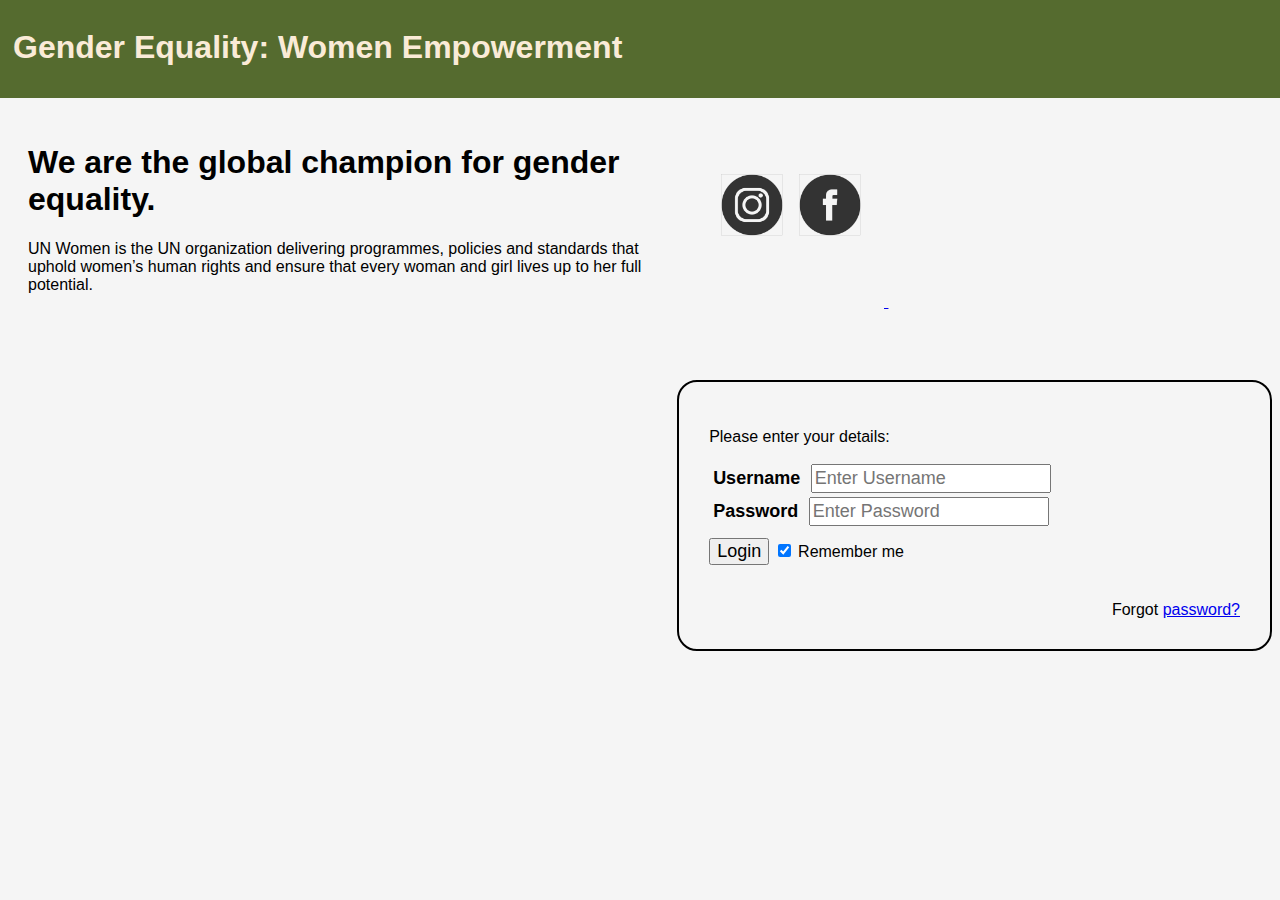
<file: index.html>
<!DOCTYPE html>
<html lang="en">
<head>
    <meta charset="UTF-8">
    <meta http-equiv="X-UA-Compatible" content="IE=edge">
    <meta name="viewport" content="width=device-width, initial-scale=1.0">
    <title>Log-in</title>
    <link rel="stylesheet" href="style_login.css">
    <script src="scripts.js"></script>
</head>
<body>
    <header>
        <h1 class="header">Gender Equality: Women Empowerment</h1>
    </header>
    <div id="about">
        <h1 class="abt">We are the global champion for gender equality.</h1>
        <p>UN Women is the UN organization delivering programmes, policies and standards that uphold women’s human rights and ensure that every woman and girl lives up to her full potential.</p>
    </div>
    <div class="container">
        <div>
            <p id="error">Please enter your details:</p>
            <label for="uname" class="inputs"><b>Username</b></label>
            <input type="text" class="inputs" id="username" placeholder="Enter Username" name="uname" required>
        </br>
            <label for="psw" class="inputs"><b>Password</b></label>
            <input type="password" class="inputs" id="password" placeholder="Enter Password" name="psw" required>
        </br>
            <button type="submit" class="buttonss" onclick="loginPage()">Login</button>
            <label>
              <input type="checkbox" checked="checked" name="remember"> Remember me
            </label>
        </div>
        <div id="cancel">
            <span class="psw">Forgot <a href="#">password?</a></span>
        </div>
    </div>
    <a href="https://www.instagram.com/m1ckenzy/">
        <img class="instagram" height=1 width=1>
    </a>
    <a href="https://www.facebook.com/mickaellahtessa.daradar">
        <img class="facebook" height=1 width=1>
    </a>
</body>
</html>
</file>
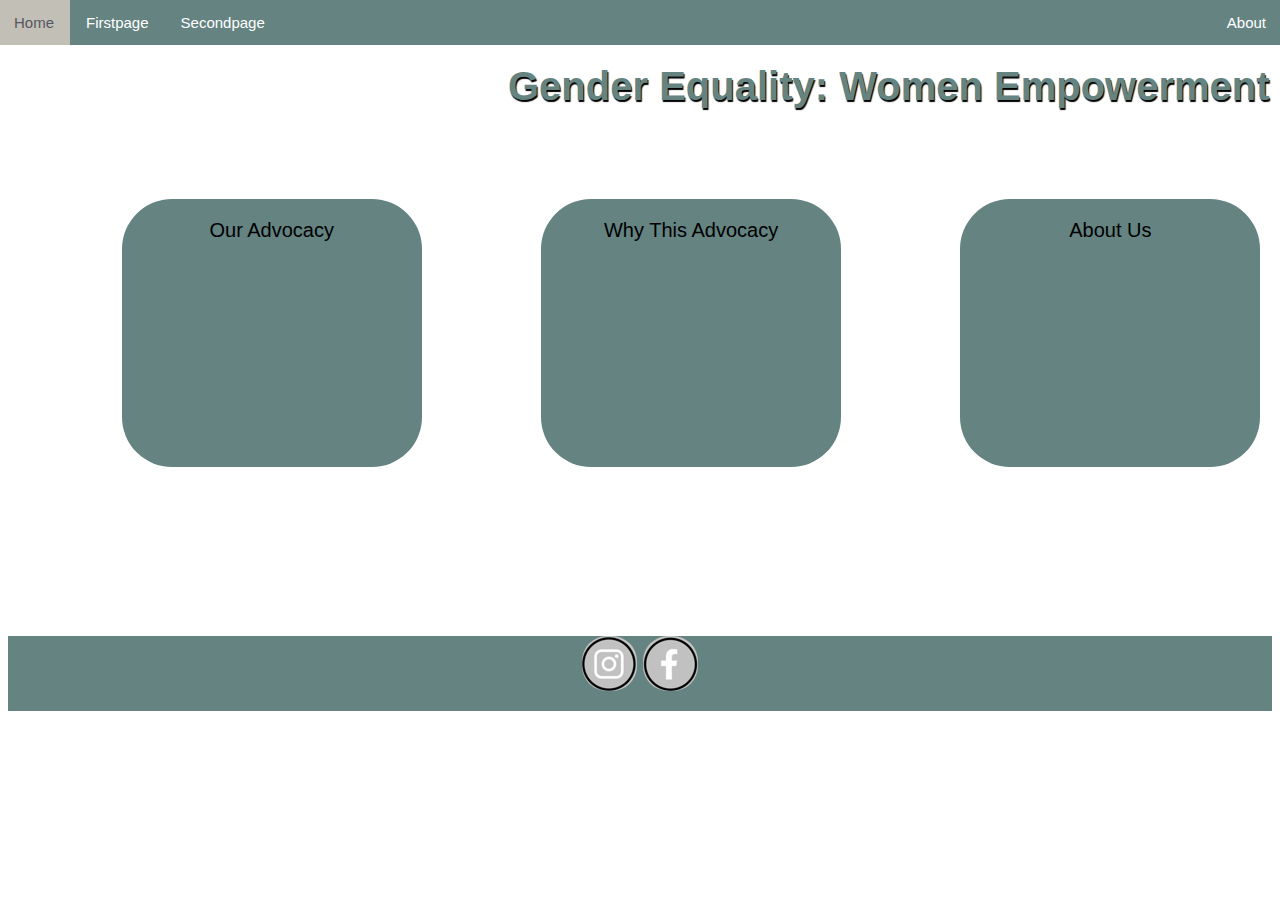
<file: Na_Daradar_2qproj/index.html>
<!DOCTYPE html>
<html>
<head>
	<meta charset="utf-8">
	<meta name="viewport" content="width=device-width, initial-scale=1">
	<link rel="stylesheet" type="text/css" href="styles.css">
	<title></title>
</head>
<body>
	<ul>
	  <li><a class="active" href="index.html">Home</a></li>
	  <li><a href="files/1stpage.html">Firstpage</a></li>
	  <li><a href="files/2ndpage.html">Secondpage</a></li>
	  <li style="float: right;"><a href="files/about.html">About</a></li>
	</ul>
	<aside id="center"><h1>Gender Equality: Women Empowerment</h1></aside>
	<article class="main">
		<aside class="image"><p>Our Advocacy</p><a href="files/1stpage.html"><img class="appear" src="files/images/riot.png"height=200px width=300px></a></aside>
		<aside class="image"><p>Why This Advocacy</p><a href="files/2ndpage.html"><img class="appear" src="files/images/gender.png"height=200px width=300px></a></aside>
		<aside class="image"><p>About Us</p><a href="files/about.html"><img class="appear" src="files/images/gender2.png"height=200px width=300px></a></aside></article>
<footer>
	<center>
		<a href="https://www.instagram.com/m1ckenzy"><img class="	instagram" src="files/images/invisible.png" height=1 widt	h=	1></a>	
		<a href="https://www.facebook.com/kenzie.ano"><img class=	"	facebook" src="files/images/invisible.png" height=1 width=1	></a>
	</center>
</footer>
</body>
</html>
</file>
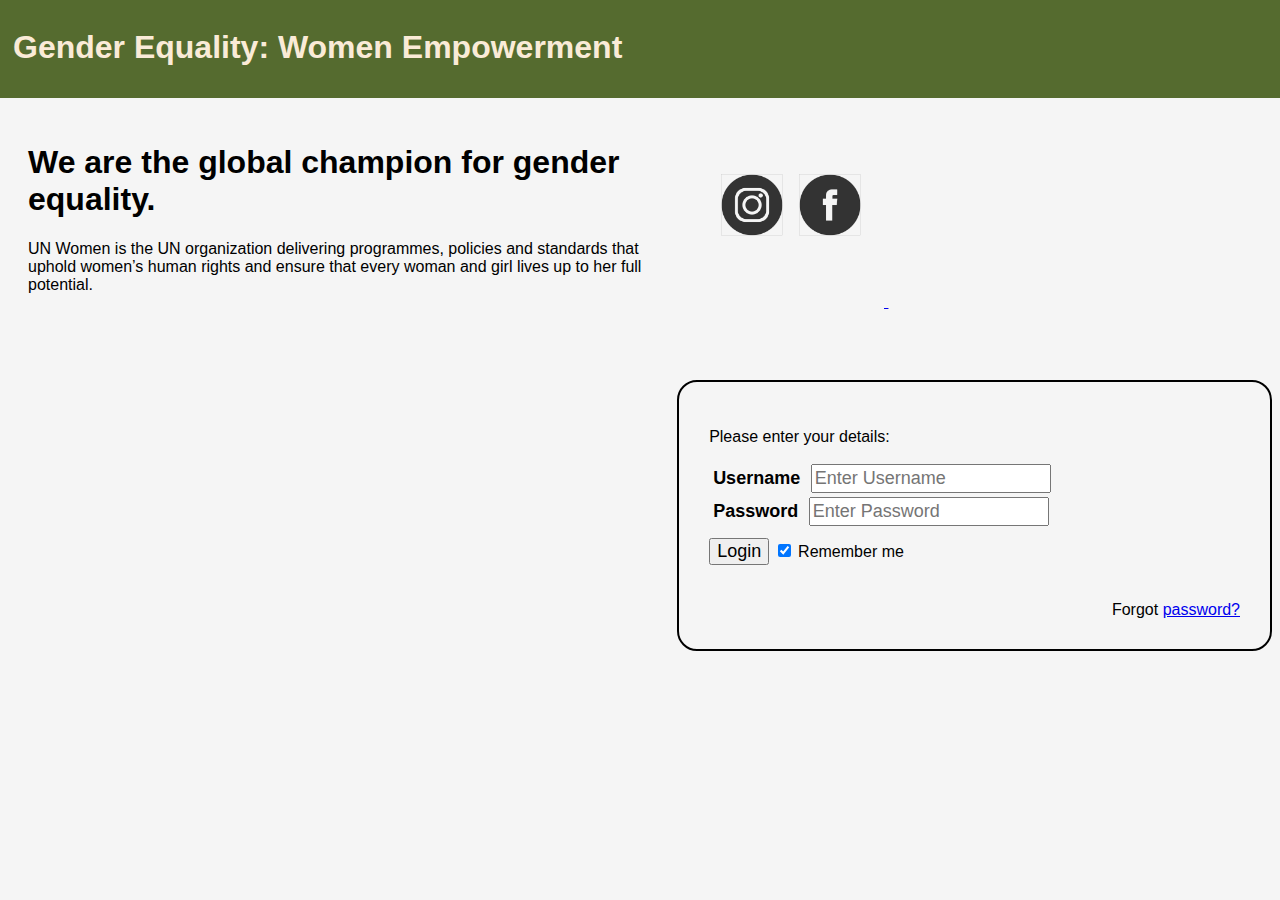
<file: login.html>
<!DOCTYPE html>
<html lang="en">
<head>
    <meta charset="UTF-8">
    <meta http-equiv="X-UA-Compatible" content="IE=edge">
    <meta name="viewport" content="width=device-width, initial-scale=1.0">
    <title>Log-in</title>
    <link rel="stylesheet" href="style_login.css">
    <script src="scripts.js"></script>
</head>
<body>
    <header>
        <h1 class="header">Gender Equality: Women Empowerment</h1>
    </header>
    <div id="about">
        <h1 class="abt">We are the global champion for gender equality.</h1>
        <p>UN Women is the UN organization delivering programmes, policies and standards that uphold women’s human rights and ensure that every woman and girl lives up to her full potential.</p>
    </div>
    <div class="container">
        <div>
            <p id="error">Please enter your details:</p>
            <label for="uname" class="inputs"><b>Username</b></label>
            <input type="text" class="inputs" id="username" placeholder="Enter Username" name="uname" required>
        </br>
            <label for="psw" class="inputs"><b>Password</b></label>
            <input type="password" class="inputs" id="password" placeholder="Enter Password" name="psw" required>
        </br>
            <button type="submit" class="buttonss" onclick="loginPage()">Login</button>
            <label>
              <input type="checkbox" checked="checked" name="remember"> Remember me
            </label>
        </div>
        <div id="cancel">
            <span class="psw">Forgot <a href="#">password?</a></span>
        </div>
    </div>
    <a href="https://www.instagram.com/m1ckenzy/">
        <img class="instagram" height=1 width=1>
    </a>
    <a href="https://www.facebook.com/mickaellahtessa.daradar">
        <img class="facebook" height=1 width=1>
    </a>
</body>
</html>
</file>
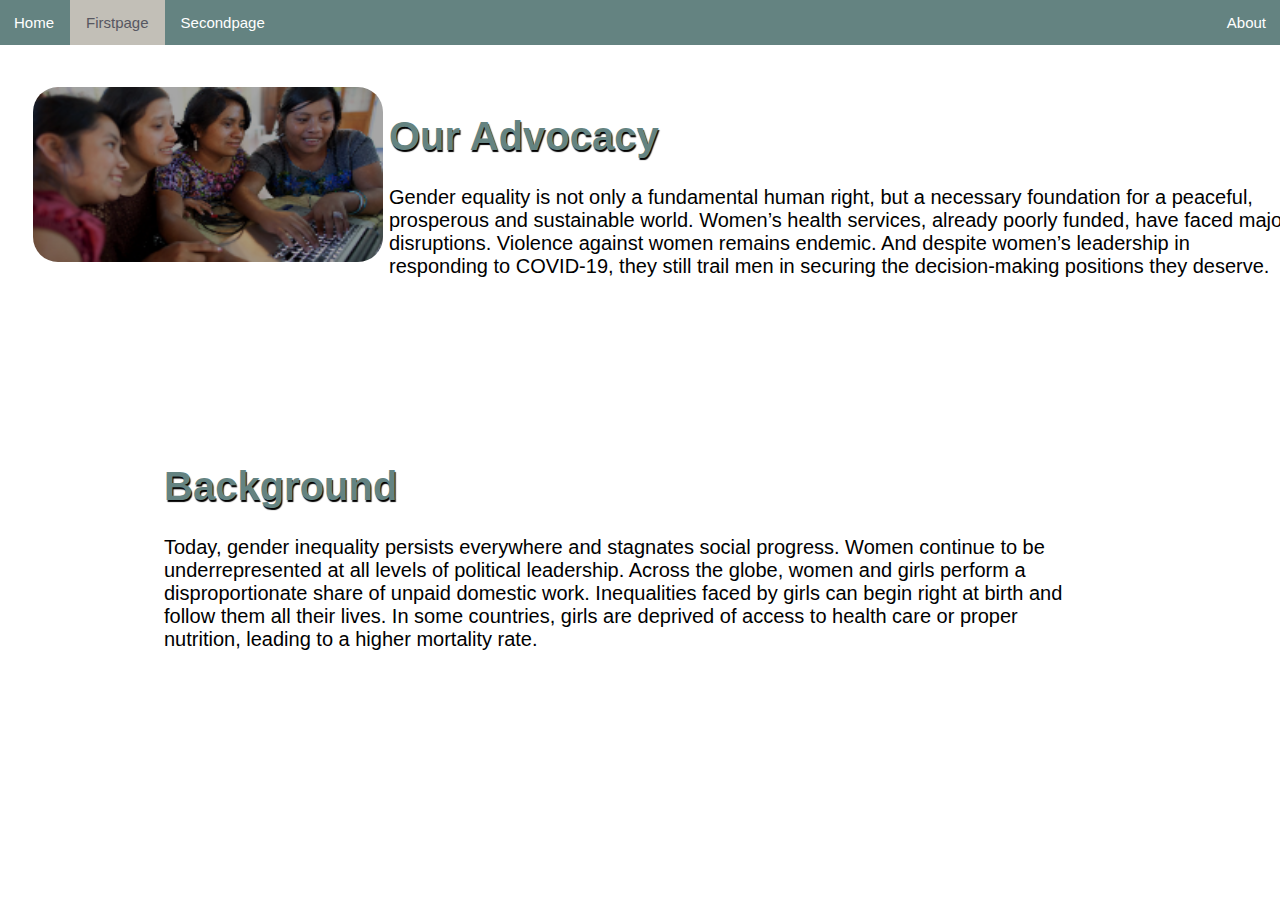
<file: Na_Daradar_2qproj/files/1stpage.html>
<!DOCTYPE html>
<html>
<head>
	<meta charset="utf-8">
	<meta name="viewport" content="width=device-width, initial-scale=1">
	<link rel="stylesheet" type="text/css" href="../styles.css">
	<title></title>
</head>
<body>
	<ul>
	  <li><a href="../index.html">Home</a></li>
	  <li><a class="active" href="1stpage.html">Firstpage</a></li>
	  <li><a href="2ndpage.html">Secondpage</a></li>
	  <li style="float: right;"><a href="about.html">About</a></li>
	</ul>
	<aside id="sideimage"><img src="images/writingpeople.png" height=175px width=350px></aside>
	<aside id="body"><h1>Our Advocacy</h1>
	<p>Gender equality is not only a fundamental human right, but a necessary foundation for a peaceful, prosperous and sustainable world. 
	Women’s health services, already poorly funded, have faced 	major disruptions. Violence against women remains endemic. 	And 	despite women’s leadership in responding to COVID-19, they 	still trail men in securing the decision-making positions they 	deserve.</p></aside>
	<aside id="body"><h1>Background</h1>
	<p>Today, gender inequality persists everywhere and stagnates social progress. Women continue to be underrepresented at all levels of political leadership. Across the globe, women and girls perform a disproportionate share of unpaid domestic work. Inequalities faced by girls can begin right at birth and follow them all their lives. In some countries, girls are deprived of access to health care or proper nutrition, leading to a higher mortality rate.</p></aside>

</body>
</html>
</file>
<file: style_login.css>
body {
    background-color: whitesmoke;
    color:black;
    font-family: 'Segoe UI', Tahoma, Geneva, Verdana, sans-serif;
}
header {
    background-color: darkolivegreen;
    color: antiquewhite;
    padding: 10px;
    margin-top: -10px; margin-left: -10px; margin-right: -10px;
    margin-bottom: 5px;
}
h1.header {
    padding-left: 5px;
}
.container {
    padding: 30px;
    margin-top: 50px; margin-right: auto;
    float: right;
    width: 42%;
    border-color: black;
    border-style: solid;
    border-radius: 20px;
    border-width: 2px;
}
.inputs {
    padding: 2px;
    margin: 2px;
    font-size: 18px;
}
#username:focus {
    background-color: rgb(157, 168, 139);
    color: black;
}
#password:focus {
    background-color: rgb(157, 168, 139);
    color: black;
}
.buttonss{
    font-size: 18px;
    margin-top: 10px;
}
span.psw {
    float: right;
    padding-top: 16px;
}  
#about {
    float: left;
    width: 50%;
    padding: 20px;
}
#cancel {
    margin-top: 20px;
}

.instagram{
	background: url('imgs/sprites.png') no-repeat -46px -58px;
	width: 204px;
	height: 204px;
    transform: scale(30%);
    position:relative; right: 30px; 
}
.instagram:hover{
    cursor:pointer;
}
.facebook{
    background: url('imgs/sprites.png') no-repeat -581px -58px;
	width: 204px;
	height: 204px;
    transform: scale(30%);
    position: relative; right: 160px;
}
.facebook:hover{
    cursor:pointer;
}
</file>
<file: Na_Daradar_2qproj/styles.css>
body {
	font-family: sans-serif;
	font-size: 20px;
}

ul {
  list-style-type: none;
  margin: -8px -10px;
  padding: 0;
  overflow: hidden;
  background-color: #648381;
  position: sticky;
  font-size: 15px;
}

h1{
  color:#648381;
  font-weight:bolder;
  text-shadow:1px 2px 1px black;
}
li {
  float: left;
}
aside#center{
  position:relative;
  left:500px;
}

li a {
  display: block;
  color: white;
  text-align: center;
  padding: 14px 16px;
  text-decoration: none;
}
img.appear{
  opacity:0;
}
img{
  border-radius:25px;
}
img:hover{
  opacity:0.5;
}
img#pfp{
  display:inline-block;
  float:left;
  margin-right:10px;
}
article.main{
  width:100%;
  height:500px;
}
aside.image{
  display:inline-block;
  margin-left:9%;
  margin-top:5%;
  background-color:#648381;
  text-align:center;
  border-radius:50px;
}
aside#sideimage{
  float:left;
  height:100px;
  width:200px;
  margin-top:50px;
  margin-left:25px;
}
aside#body{
  margin-top:50px;
  position:relative;
  left:156px;
  height:300px;
  width:900px;
  float:left;
}
aside#background{
  text-align:center;
  clear:left;
  width:90%;
  margin-left:25px;
}
aside#links{
  text-align:center;
}
aside#aboutme{
  margin-left:33%;
  margin-top:30px;
  border:3px solid #648381;
  padding:5px;
  height:275px;
  width:475px;
  border-radius:50px;

}
img.instagram{
  background: url("files/images/socmed-icons.png") -21px -13px;
  width: 55px;
  height: 55px;
}
img.instagram:hover{
  background:url("files/images/socmed-icons.png") -313px -13px;
  width:55px;
  height:55px;
}

img.facebook{
  background: url("files/images/socmed-icons.png") -211px -296px;
  width: 55px;
  height: 55px;
}
img.facebook:hover{
  background:url("files/images/socmed-icons.png") -503px -296px;
  width:55px;
  height:55px;
}

aside.links{
  display:inline-block;
  margin-left:2%;
  margin-top:5%;
  background-color:#648381;
  text-align:center;
  border-radius:50px;
  margin-bottom:50px;
}
a.active {
	color: #575761;
	background-color: #C2BFB7;
}
p.info{
  display:block;
}
h1.un{
  color:black;
}

footer{
  background-color: #648381;
  position: sticky;
  width:100%;
  height:75px;
}
</file>
